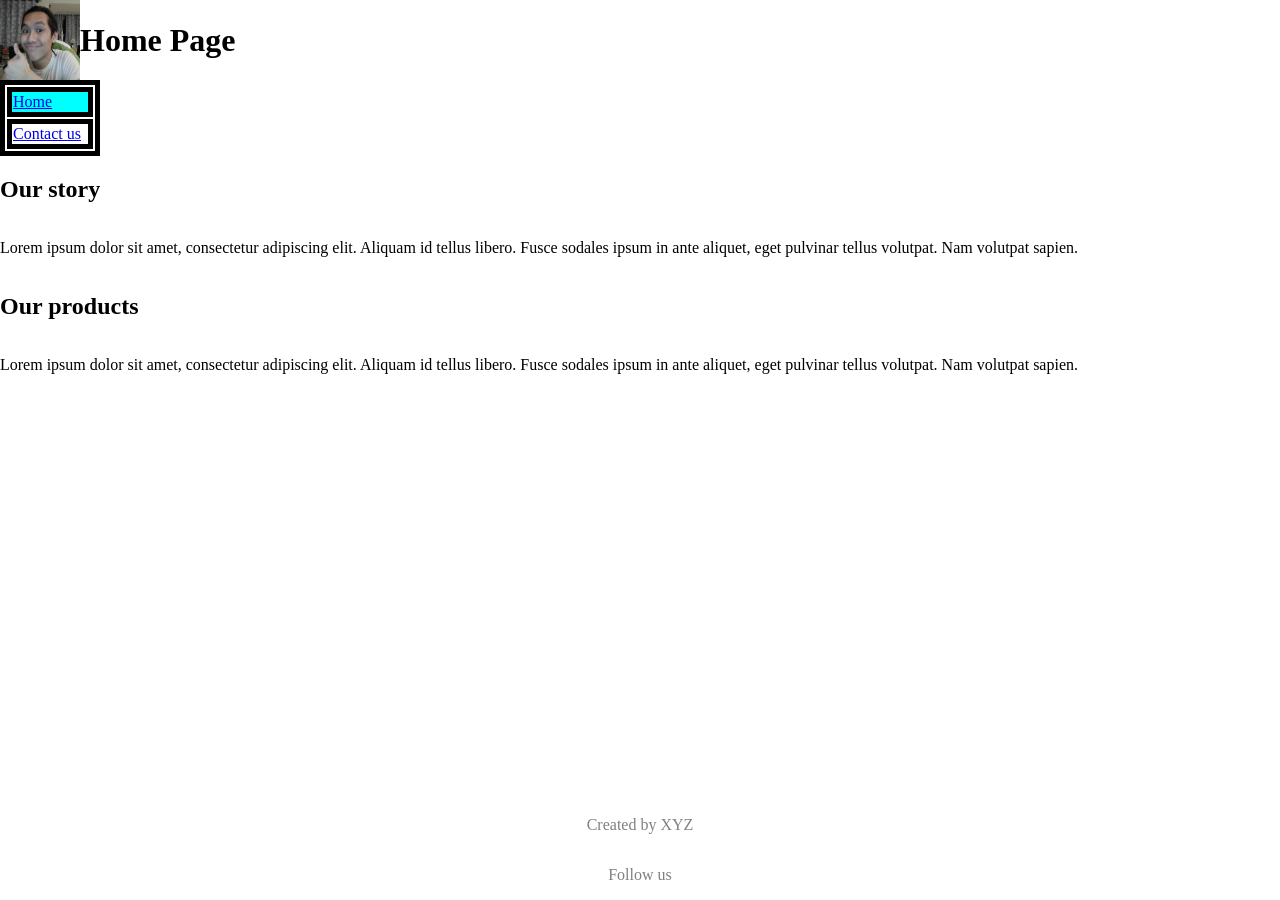
<file: index.html>
<!DOCTYPE html>
<html lang="en">
<head>
  <meta charset="UTF-8">
  <meta name="viewport" content="width=device-width, initial-scale=1.0">
  <title>Home Page</title>
  <link rel="stylesheet" href="Style/styles.css">
</head>
<body>
  <div id="site_head">
    <img src="Images/WIN_20260310_22_44_33_Pro.jpg" alt="Site Logo" style="width: 5rem; height: 5rem;">
    <h1 id="h1_head">Home Page</h1>
  </div>
  <table>
    <tr>
      <td class="site_nav1"><a href="index.html">Home</a></td>
    </tr>
    <tr><td><a href="contact.html">Contact us</a></td>
    </tr>
  </table>
  <h2><strong>Our story</strong></h2>
  <p>Lorem ipsum dolor sit amet, consectetur adipiscing elit. Aliquam id tellus libero. Fusce sodales ipsum in ante aliquet, eget pulvinar tellus volutpat. Nam volutpat sapien.</p>
  <h2><strong>Our products</strong></h2>
  <p>Lorem ipsum dolor sit amet, consectetur adipiscing elit. Aliquam id tellus libero. Fusce sodales ipsum in ante aliquet, eget pulvinar tellus volutpat. Nam volutpat sapien.</p>
  <footer class="site_footer">
    <p>Created by XYZ</p>
    <p>Follow us</p>
  </footer>
</body>
</html>
</file>
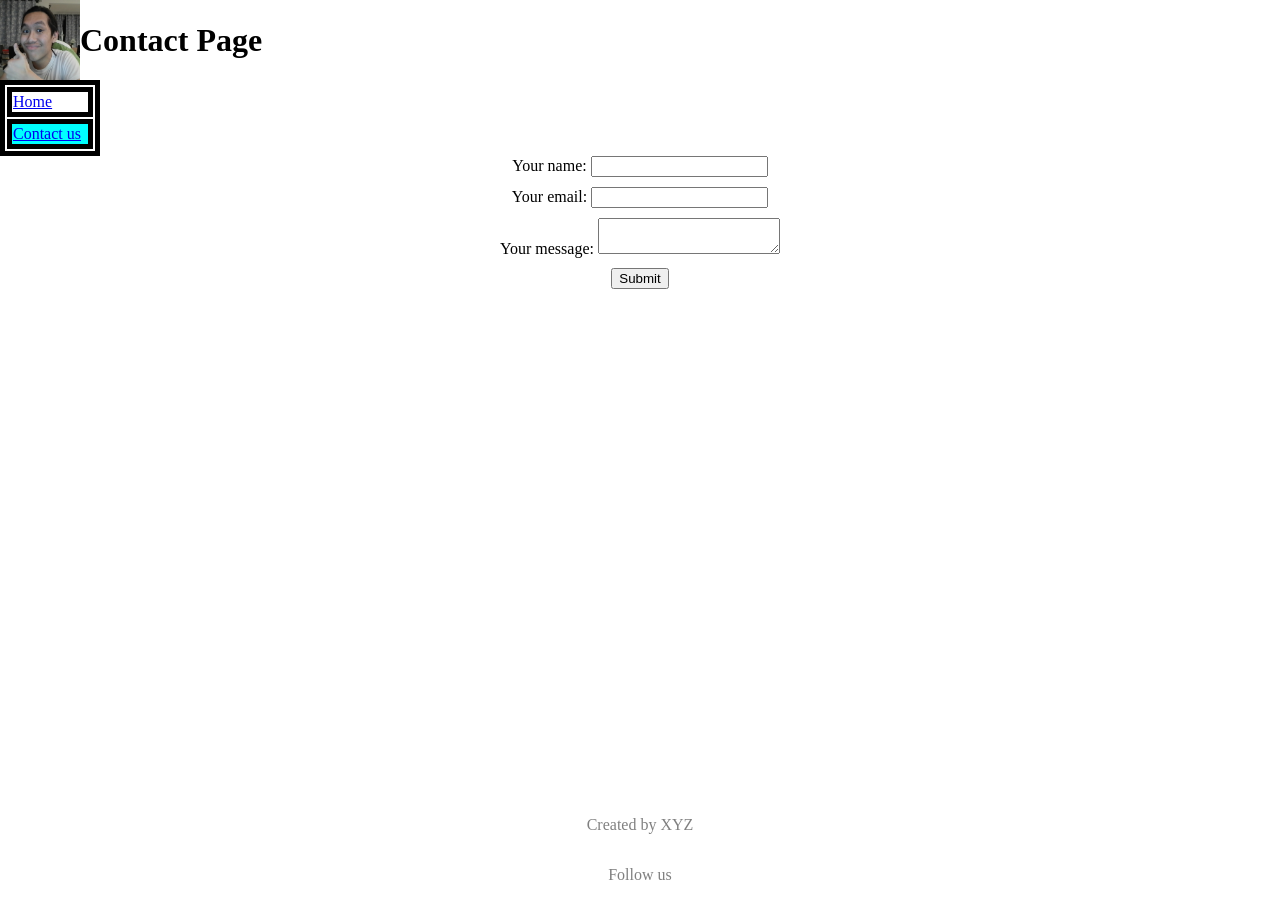
<file: contact.html>
<!DOCTYPE html>
<html lang="en">
<head>
  <meta charset="UTF-8">
  <meta name="viewport" content="width=device-width, initial-scale=1.0">
  <title>Contact Page</title>
  <link rel="stylesheet" href="Style/styles.css">
</head>
<body>
  <div id="site_head">
    <img src="Images/WIN_20260310_22_44_33_Pro.jpg" alt="Site Logo" style="width: 5rem; height: 5rem;">
    <h1 id="h1_head">Contact Page</h1>
  </div>
  <table>
    <tr>
      <td><a href="index.html">Home</a></td>
    </tr>
    <tr>
      <td class="site_nav1"><a href="contact.html">Contact us</a></td>
    </tr>
  </table>
  <form id="form_submission">
    <div>
    <label>Your name:</label>
    <input type="text" name="name">
    </div>
    <div>
    <label>Your email:</label>
    <input type="email" name="email">
    </div>
    <div>
    <label>Your message:</label>
    <textarea name="message"></textarea>
    </div>
    <div>
    <input type="submit" value="Submit">
    </div>
  </form>
  <footer class="site_footer">
    <p>Created by XYZ</p>
    <p>Follow us</p>
  </footer>
</body>
</html>
</file>
<file: Style/styles.css>
html, body{
  height: 100%;
  margin: 0;
}

body{
  display: flex;
  flex-direction: column;
  min-height: 100vh;
}


.site_nav1{
  background-color: aqua;
  
}
table{
  width: 100px;
}
table, td, th{
  border: 5px solid black;
}
#form_submission{
  display: flex;
  align-items: center;
  flex-direction: column;
  gap: 10px;
  width: 350px;
  margin: 0 auto;
}
#site_head{
  display: flex;
  justify-content: flex-start;
  flex-direction: row;
  align-items: center;
}
.site_footer{
  margin-top: auto;
  display: flex;
  flex-direction: column;
  align-items: center;
  justify-content: flex-end;
  color: gray;
}
</file>
